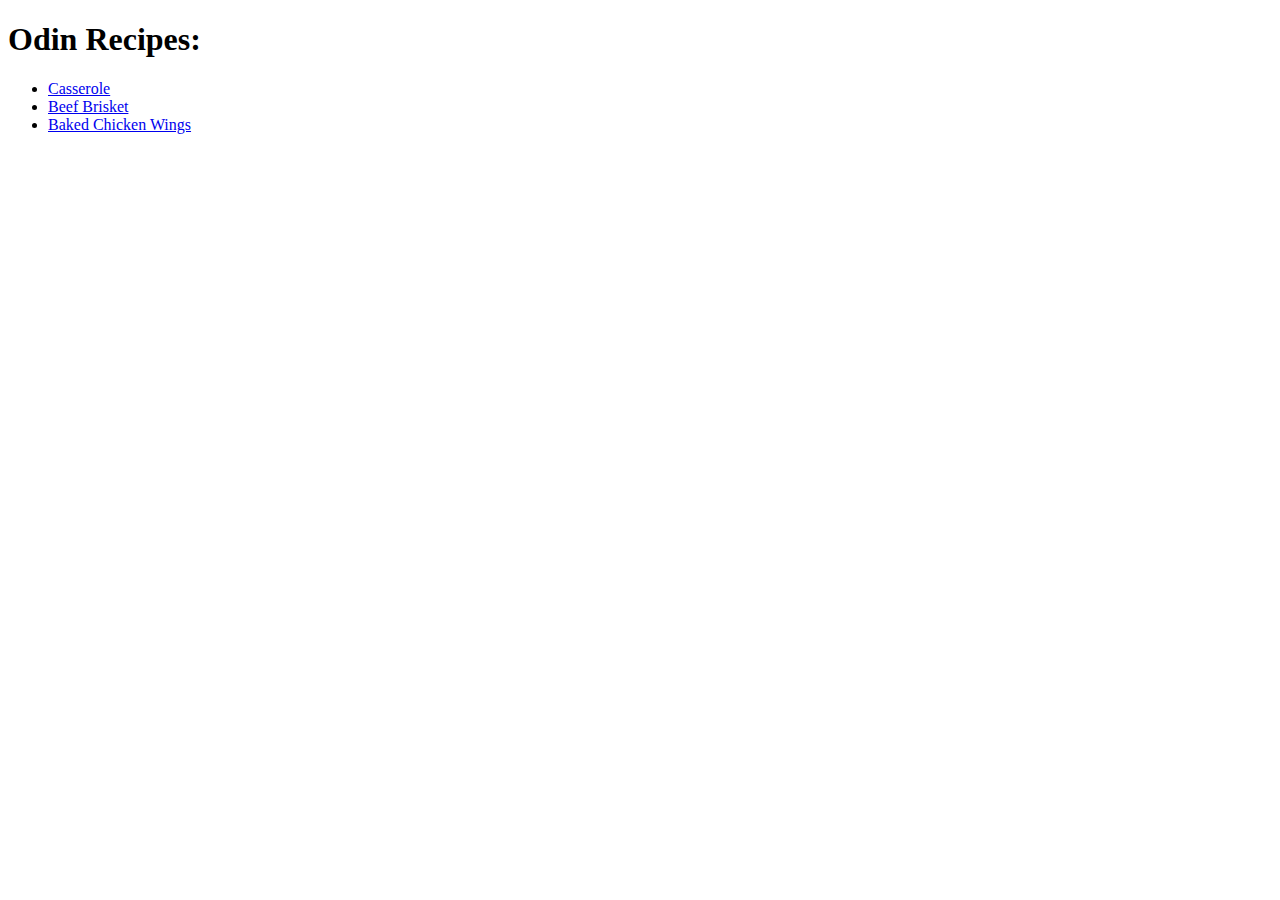
<file: index.html>
<!DOCTYPE html>
<html lang="en">
    <head>
        <meta charset="UTF-8">
        <title>Odin Recipes</title>
    </head>
    <body>
        <h1>Odin Recipes:</h1>
      <ul>
        <li><a href="recipes/casserole.html">Casserole</a></li>
        <li><a href="recipes/beefbrisket.html">Beef Brisket</a></li>
        <li><a href="recipes/chickenwings.html">Baked Chicken Wings</a></li>
    </ul>
    </body>
</html>
</file>
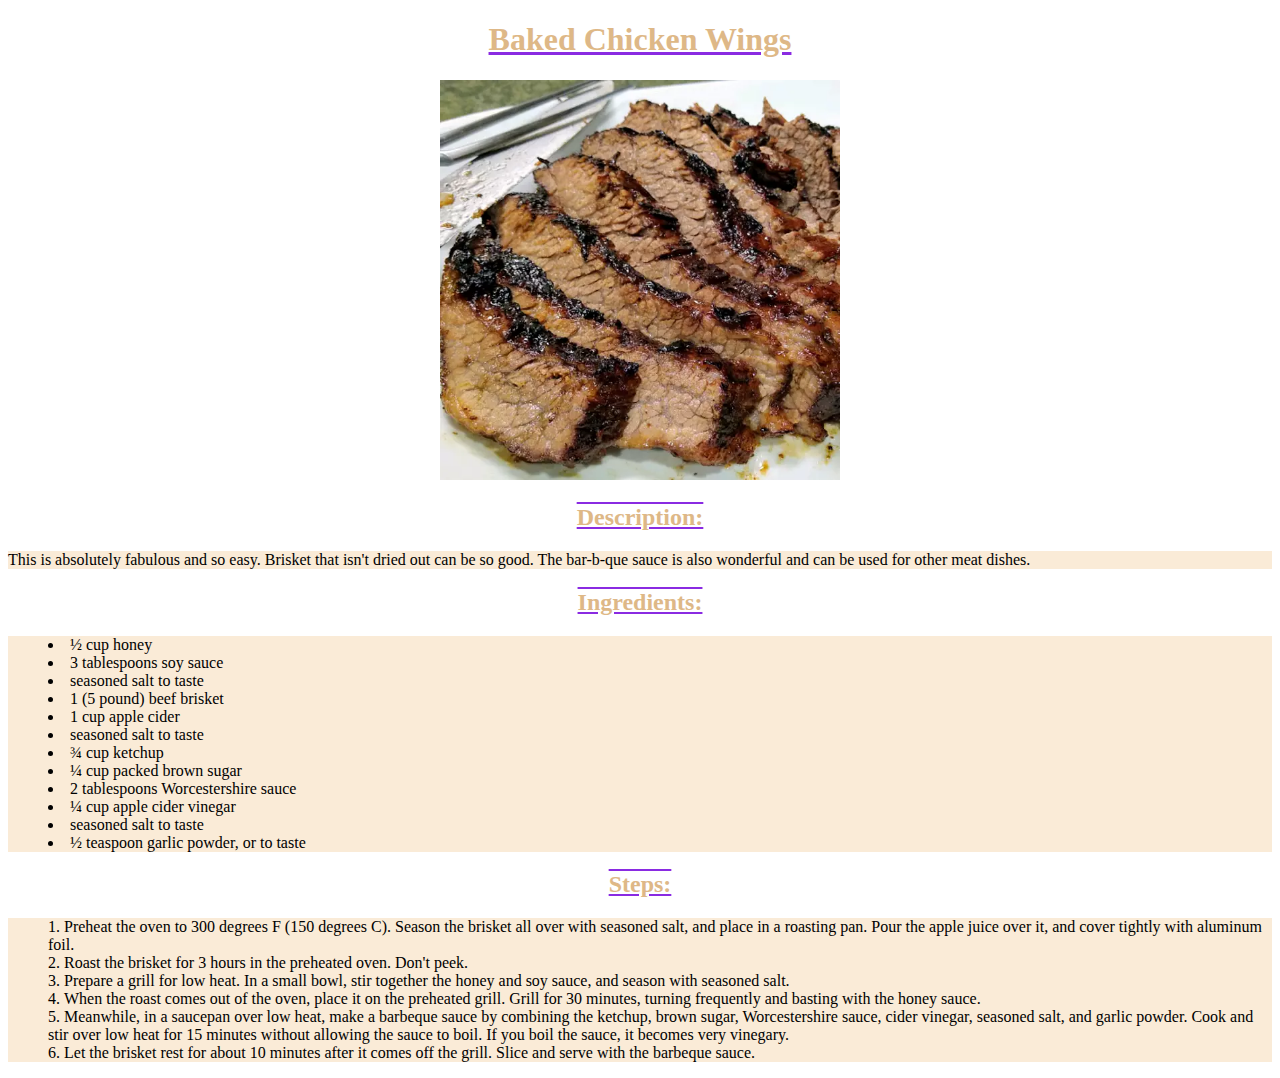
<file: recipes/beefbrisket.html>
<!DOCTYPE html>
<html lang="en">
<head>
    <meta charset="UTF-8">
    <title>Beef Brisket</title>
    <link rel="stylesheet" href="styles.css">
</head>
<body>
    <h1>Baked Chicken Wings</h1>
    <div id="img"><img src="../images/brisket.webp" alt="image of beefbrisket"></div>
    <h2>Description:</h2>
    <p class="description">This is absolutely fabulous and so easy. Brisket that isn't dried out can be so good. The bar-b-que sauce is also wonderful and can be used for other meat dishes.</p>
    <h2>Ingredients:</h2>
    <ul class="ingredients">
        <li>½ cup honey</li>
        <li>3 tablespoons soy sauce</li>
        <li>seasoned salt to taste</li>
        <li>1 (5 pound) beef brisket</li>
        <li>1 cup apple cider</li>
        <li>seasoned salt to taste</li>
        <li>¾ cup ketchup</li>
        <li>¼ cup packed brown sugar</li>
        <li>2 tablespoons Worcestershire sauce</li>
        <li>¼ cup apple cider vinegar</li>
        <li>seasoned salt to taste</li>
        <li>½ teaspoon garlic powder, or to taste</li>
    </ul>
    <h2>Steps:</h2>
    <ol class="steps">
        <li>Preheat the oven to 300 degrees F (150 degrees C). Season the brisket all over with seasoned salt, and place in a roasting pan. Pour the apple juice over it, and cover tightly with aluminum foil.</li>
        <li>Roast the brisket for 3 hours in the preheated oven. Don't peek.</li>
        <li>Prepare a grill for low heat. In a small bowl, stir together the honey and soy sauce, and season with seasoned salt.</li>
        <li>When the roast comes out of the oven, place it on the preheated grill. Grill for 30 minutes, turning frequently and basting with the honey sauce.</li>
        <li>Meanwhile, in a saucepan over low heat, make a barbeque sauce by combining the ketchup, brown sugar, Worcestershire sauce, cider vinegar, seasoned salt, and garlic powder. Cook and stir over low heat for 15 minutes without allowing the sauce to boil. If you boil the sauce, it becomes very vinegary.</li>
        <li>Let the brisket rest for about 10 minutes after it comes off the grill. Slice and serve with the barbeque sauce.</li>
    </ol>
</body>
</html>
</file>
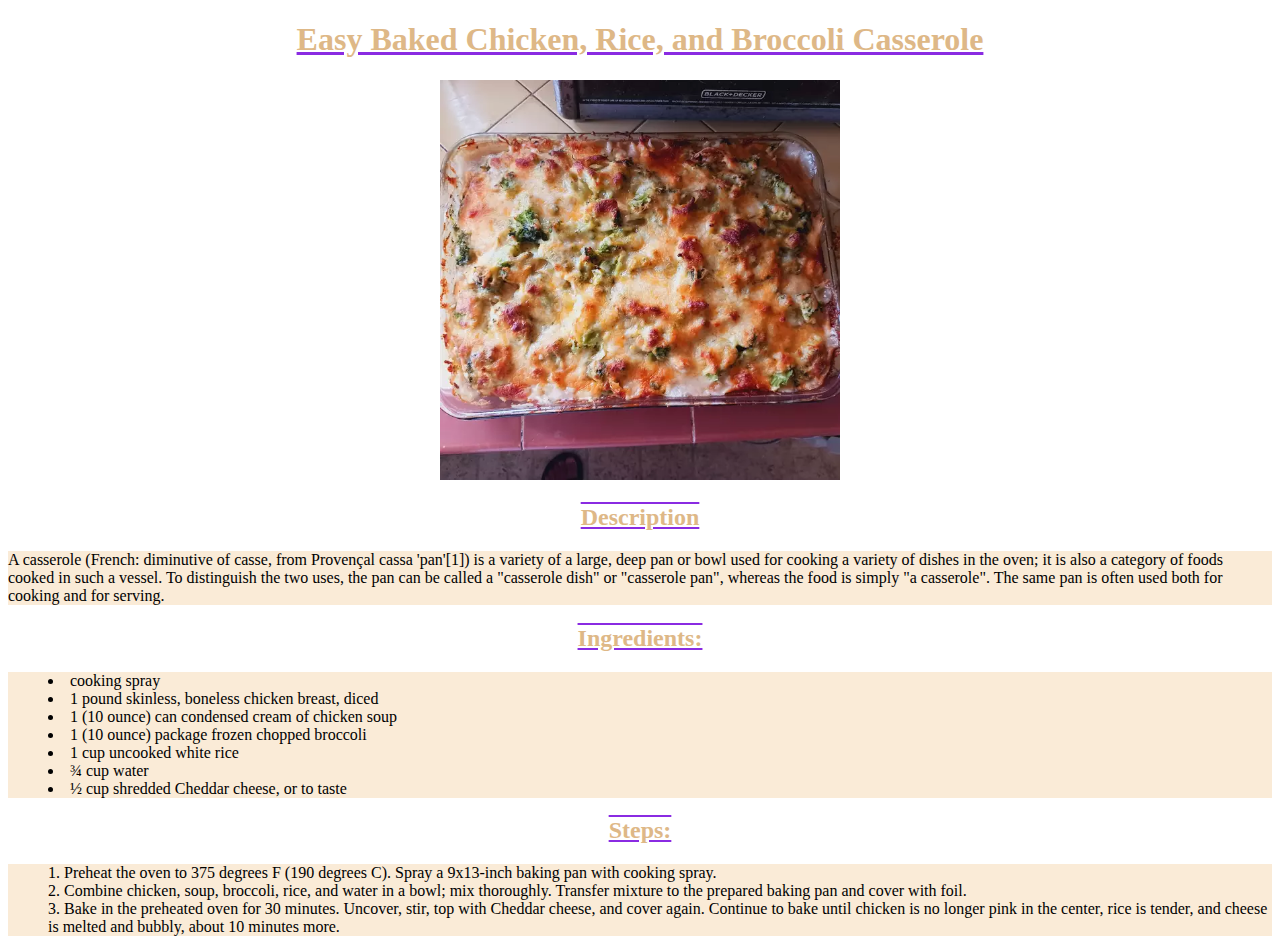
<file: recipes/casserole.html>
<!DOCTYPE html>
<html lang="en">
<head>
    <meta charset="UTF-8">
    <title>Delicious Casserole</title>
    <link rel="stylesheet" href="styles.css">
</head>
<body>
    <h1>Easy Baked Chicken, Rice, and Broccoli Casserole</h1>
    <div id="img"><img src="../images/image.webp" alt="image of cooked casserole"></div>
    <h2>Description</h2>
    <p class="description">A casserole (French: diminutive of casse, from Provençal cassa 'pan'[1]) is a variety of a large, deep pan or bowl used for cooking a variety of dishes in the oven; it is also a category of foods cooked in such a vessel. To distinguish the two uses, the pan can be called a "casserole dish" or "casserole pan", whereas the food is simply "a casserole". The same pan is often used both for cooking and for serving.</p>
    <h2>Ingredients:</h2>
    <ul class="ingredients">
        <li>cooking spray</li>
        <li>1 pound skinless, boneless chicken breast, diced</li>
        <li>1 (10 ounce) can condensed cream of chicken soup</li>
        <li>1 (10 ounce) package frozen chopped broccoli</li>
        <li>1 cup uncooked white rice</li>
        <li>¾ cup water</li>
        <li>½ cup shredded Cheddar cheese, or to taste</li>
    </ul>
    <h2>Steps:</h2>
    <ol class="steps">
        <li>Preheat the oven to 375 degrees F (190 degrees C). Spray a 9x13-inch baking pan with cooking spray.</li>
        <li>Combine chicken, soup, broccoli, rice, and water in a bowl; mix thoroughly. Transfer mixture to the prepared baking pan and cover with foil.</li>
        <li>Bake in the preheated oven for 30 minutes. Uncover, stir, top with Cheddar cheese, and cover again. Continue to bake until chicken is no longer pink in the center, rice is tender, and cheese is melted and bubbly, about 10 minutes more.</li>
    </ol>
</body>
</html>
</file>
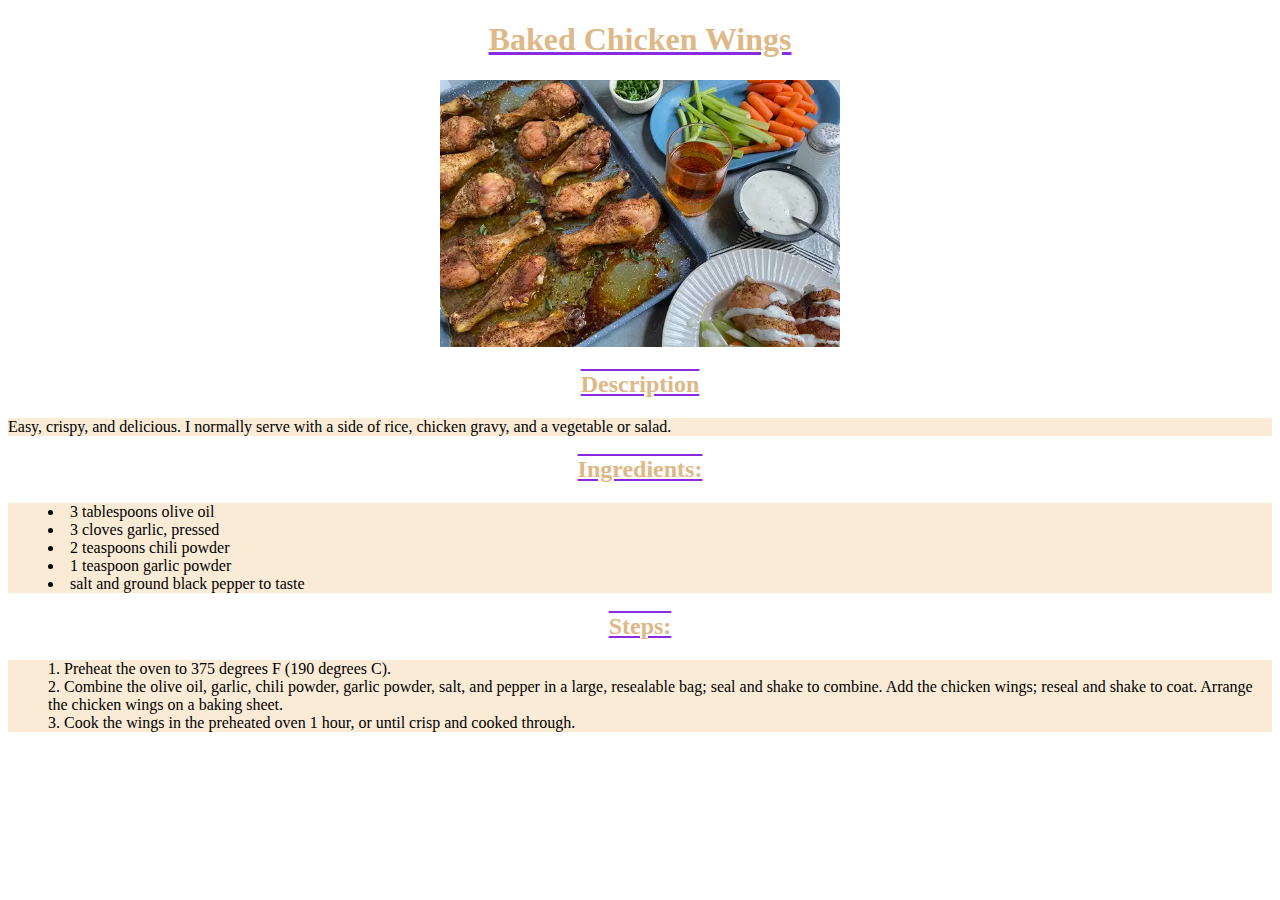
<file: recipes/chickenwings.html>
<!DOCTYPE html>
<html lang="en">
<head>
    <meta charset="UTF-8">
    <title>Chicken Wings</title>
    <link rel="stylesheet" href="styles.css">
</head>
<body>
    <h1>Baked Chicken Wings</h1>
    <div id="img"><img src="../images/chickenwings.webp" alt="image of chickenwings"></div>
    <h2>Description</h2>
    <p class="description">Easy, crispy, and delicious. I normally serve with a side of rice, chicken gravy, and a vegetable or salad.</p>
    <h2>Ingredients:</h2>
    <ul class="ingredients">
       <li>3 tablespoons olive oil</li>
       <li>3 cloves garlic, pressed</li>
       <li>2 teaspoons chili powder</li>
       <li>1 teaspoon garlic powder</li>
       <li>salt and ground black pepper to taste</li>
    </ul>
    <h2>Steps:</h2>
    <ol class="steps">
        <li>Preheat the oven to 375 degrees F (190 degrees C).</li>
        <li>Combine the olive oil, garlic, chili powder, garlic powder, salt, and pepper in a large, resealable bag; seal and shake to combine. Add the chicken wings; reseal and shake to coat. Arrange the chicken wings on a baking sheet.</li>
        <li>Cook the wings in the preheated oven 1 hour, or until crisp and cooked through.</li>
    </ol>
</body>
</html>
</file>
<file: recipes/styles.css>
*{
    font-family: Iosevka;
}
img{
    height: auto;
    width: 400px;
}
#img{
    text-align: center;
}
  h1{
    text-decoration-line: underline;
    text-decoration-color:blueviolet;
    color:burlywood;
    text-align: center;
  }
.ingredients, .steps, .description{
    background-color: antiquewhite;
    text-align:inherit;
    list-style-position: inside;
}
h2{
    text-align: center;
    text-decoration:overline underline;
    text-decoration-color: blueviolet;
    color: burlywood;
  }
</file>
